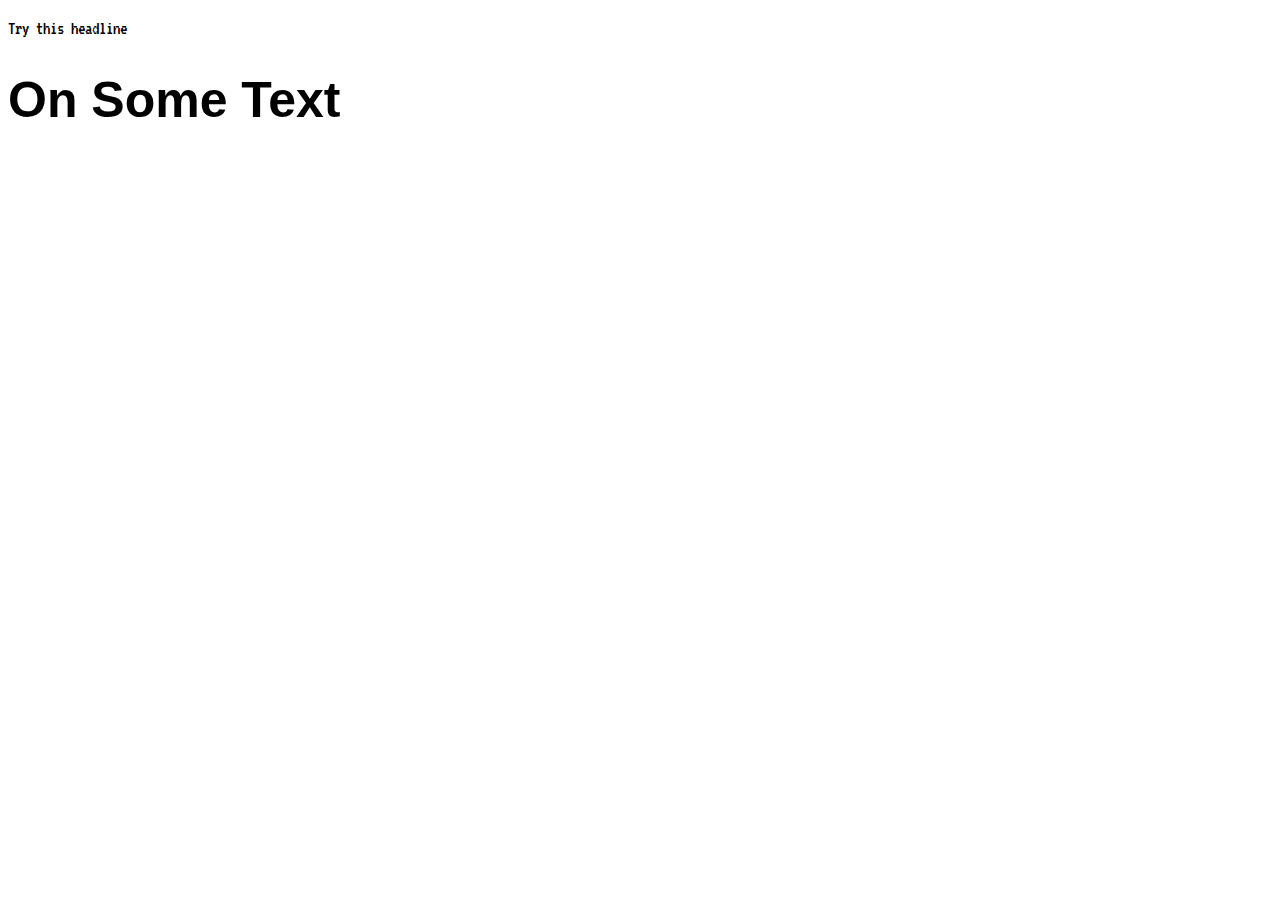
<file: untitled.html>
<!DOCTYPE html>
<html lang="en">
<head>
  <meta charset="UTF-8">
  <meta name="viewport" content="width=device-width, initial-scale=1.0">
  <title>Document</title>
  <link rel="preconnect" href="https://fonts.googleapis.com">
<link rel="preconnect" href="https://fonts.gstatic.com" crossorigin>
<link href="https://fonts.googleapis.com/css2?family=VT323&display=swap" rel="stylesheet">
<link rel="stylesheet" href="style.css">
</head>
<body>


  <h3>Try this headline</h3>
  <h1>On Some Text </h1>

</body>
</html>
</file>
<file: style.css>
h3{
  font-family: 'VT323', monospace;
  color: black;
  font-weight: 150;
  font-stretch: ultra-expanded;
/*  text-shadow:
   -1px -1px 0 #000,
    1px -1px 0 #000,
    -1px 1px 0 #000,
     1px 1px 0 #000;*/
}

h1{
font-family: sans-serif;
font-weight: 700;
font-size: 50px;
}
</file>
